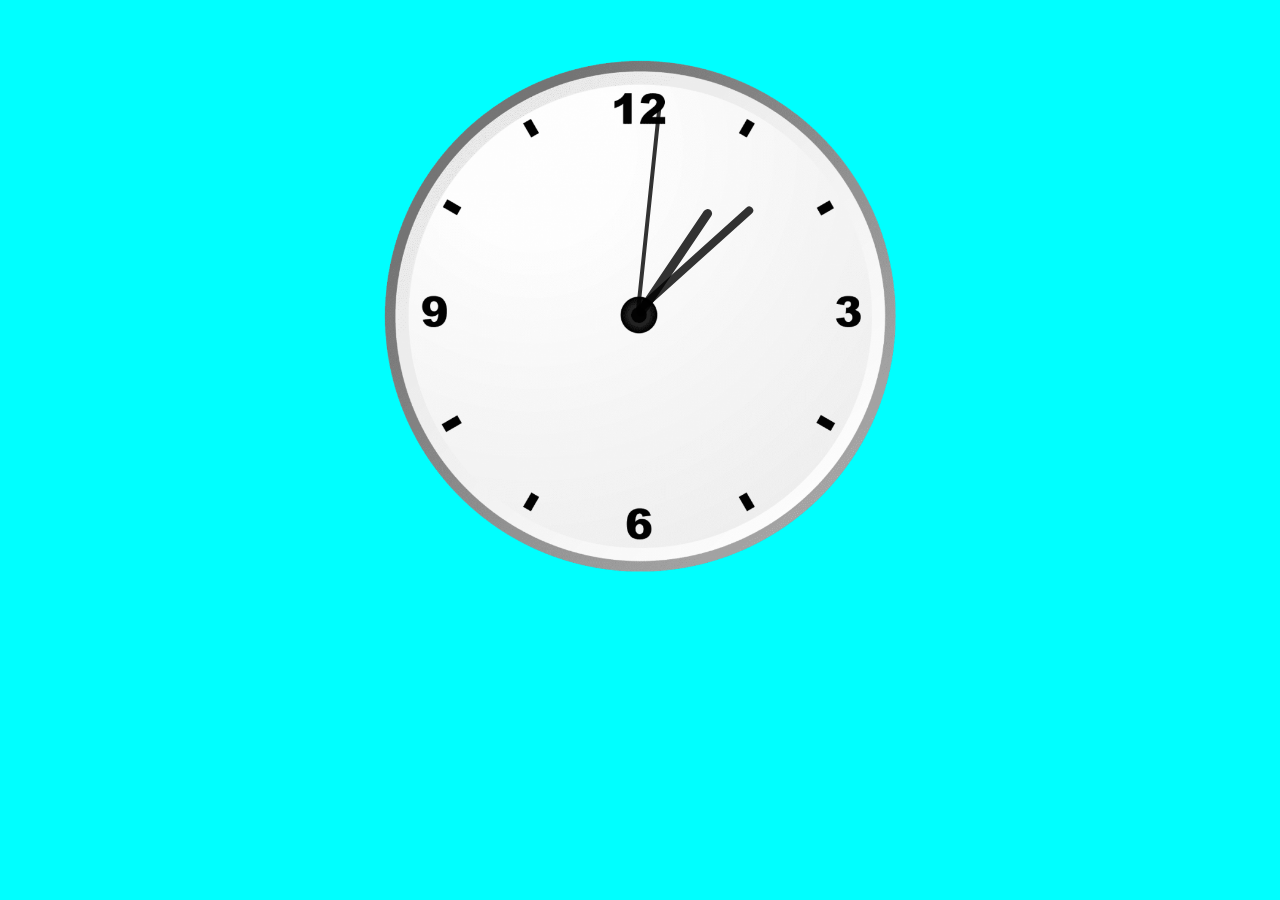
<file: analog-clock/index.html>
<!DOCTYPE html>
<html lang="en">
<head>
    <meta charset="UTF-8">
    <meta name="viewport" content="width=device-width, initial-scale=1.0">
    <title>Analog Clock</title>
    <link rel="stylesheet" href="style.css">
    <script src="script.js"></script>
</head>
<body>
    <div id="clockContainer">
        <div id="hour"></div>
        <div id="minute"></div>
        <div id="second"></div>
    </div>
</body>
</html>
</file>
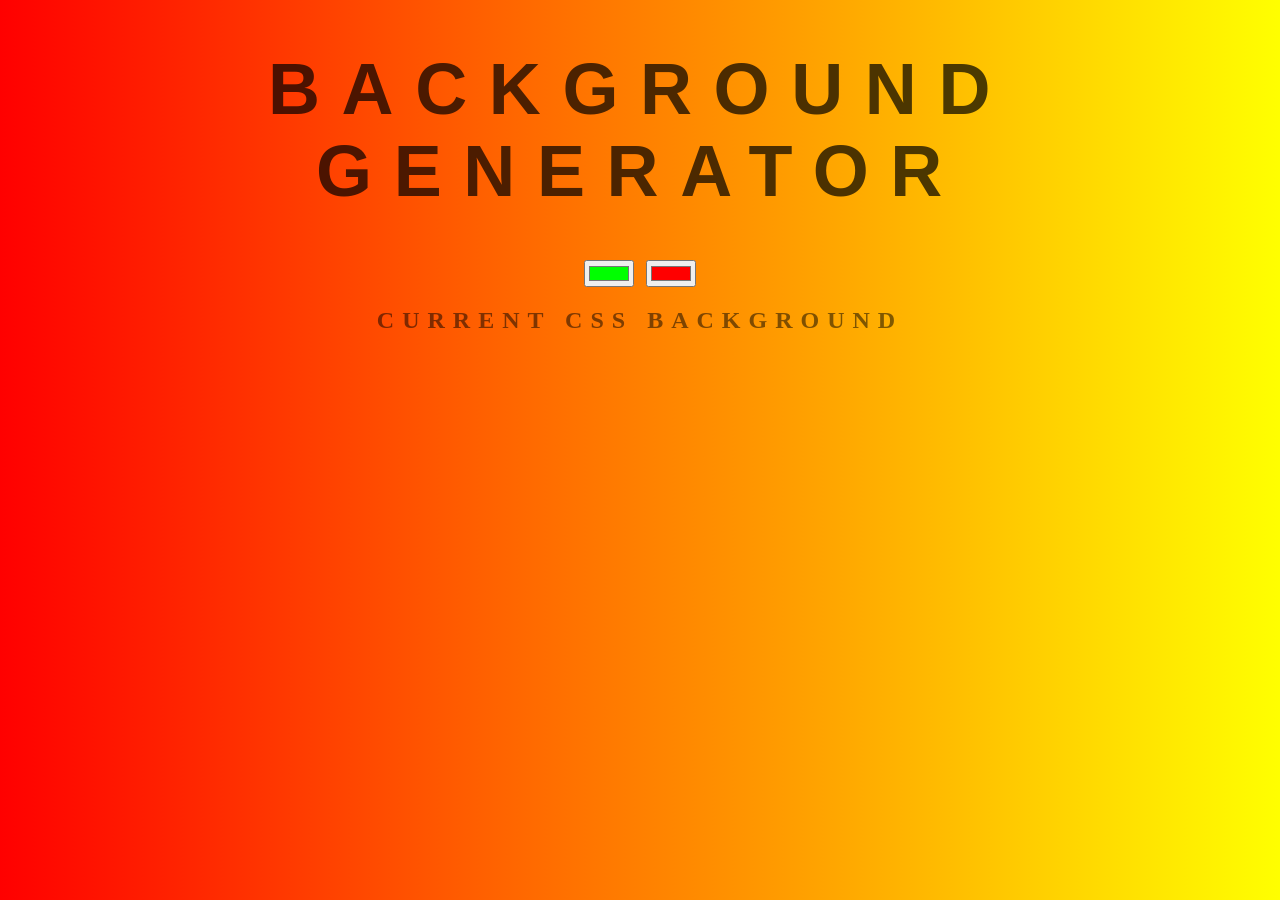
<file: back-gen/index.html>
<!DOCTYPE html>
<html lang="en">

<head>
    <meta charset="UTF-8">
    <meta http-equiv="X-UA-Compatible" content="IE=edge">
    <meta name="viewport" content="width=device-width, initial-scale=1.0">
    <title>Background Generator</title>
    <link rel="stylesheet" href="style.css">
</head>

<body id="gradient">

    <h1>Background Generator</h1>
    <input class="color1" type="color" name="color1" value="#00ff00">
    <input class="color2" type="color" name="color2" value="#ff0000">
    <h2>Current CSS Background</h2>
    <h3></h3>

    <script src="app.js"></script>
</body>

</html>
</file>
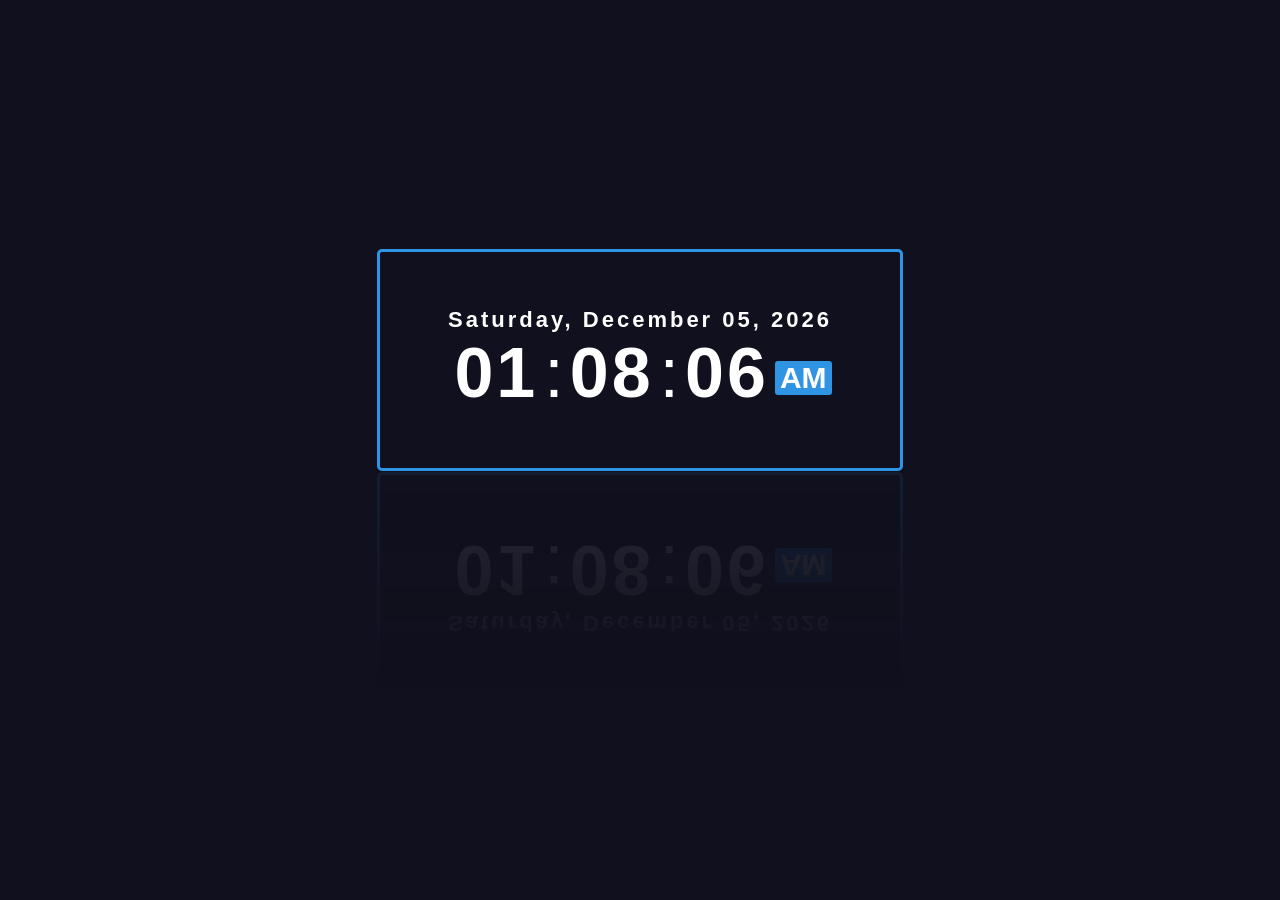
<file: digital-clock/index.html>
<!DOCTYPE html>
<html lang="en">

<head>
    <meta charset="UTF-8">
    <meta name="viewport" content="width=device-width, initial-scale=1.0">
    <title>Digital Clock</title>
    <link rel="stylesheet" href="style.css">
    <script src="app.js"></script>
</head>

<body onload="initClock()">
    <div class="datetime">
        <div class="date">
            <span id="dayname">Day</span>,
            <span id="month">Month</span>
            <span id="daynum">00</span>,
            <span id="year">Year</span>
        </div>
        <div class="time">
            <span id="hours">00</span>:
            <span id="minutes">00</span>:
            <span id="seconds">00</span>
            <span id="period">am</span>
        </div>
    </div>
</body>

</html>
</file>
<file: analog-clock/style.css>
* {
    background-color: aqua;
}
#clockContainer {
    position: relative;
    width: 40vw;
    height: 40vw;
    background: url(clock.png) no-repeat;
    background-size: 100%;
    margin: auto;
    margin-top: 60px;
}

#hour, #minute, #second {
    position: absolute;
    border-radius: 10px;
    transform-origin: bottom;
    background: black;
}
#hour {
    width: 1.8%;
    height: 25%;
    top: 25%;
    left: 48.85%;  
    opacity: 0.8;
}
#minute {
    width: 1.6%;
    height: 30%;
    top: 19%;
    left: 48.9%;
    opacity: 0.8;
    
}
#second {
    width: 0.7%;
    height: 40%;
    top: 9%;
    left: 49.25%;
    opacity: 0.8;
}
</file>
<file: back-gen/style.css>
body {
    font: 'Raleway', sans-serif;
    color: rgba(0, 0, 0, .5);
    text-align: center;
    text-transform: uppercase;
    letter-spacing: .5em;
    top: 15%;
    background: linear-gradient(to right, red, yellow);
}

h1 {
    font: 600 4.5em 'Raleway', sans-serif;
    color: rgba(0, 0, 0, .7);
    text-align: center;
    text-transform: uppercase;
    letter-spacing: .3em;
    width: 100%;
}

h3 {
    font: 900 1em 'Raleway', sans-serif;
    color: rgba(0, 0, 0, .5);
    text-align: center;
    text-transform: none;
    letter-spacing: 0.01em;
}
</file>
<file: digital-clock/style.css>
* {
    margin: 0;
    padding: 0;
}

body{
    height: 80vh;
    display: flex;
    justify-content: center;
    align-items: center;
    background: #10101E;
}

.datetime{
    color: #fff;
    background: #10101E;
    font-family: 'Segoe UI', sans-serif;
    width: 500px;
    border: 3px solid #2E94E3;
    padding: 15px 10px;
    border-radius: 5px;
    -webkit-box-reflect: below 1px linear-gradient(transparent, rgba(255, 255, 255, 0.1));
    transition: 0.5s;
    transition-property: background, box-shadow;
}


.datetime:hover{
    background:  #2E94E3;
    box-shadow: 0 0 25px  #2E94E3;
}


.date{
    font-size: 22px;
    font-weight: 600;
    text-align: center;
    letter-spacing: 3px;
    padding-top: 40px;
}

.time{
    font-size: 70px;
    display: flex;
    justify-content: center;
    align-items: center;
    padding-bottom: 40px;
}

.time span:not(:last-child){
    position: relative;
    margin: 0 6px;
    font-weight: 600;
    text-align: center;
    letter-spacing: 3px;
}

.time span:last-child{
    background: #2E94E3;
    font-size: 30px;
    font-weight: 600;
    text-transform: uppercase;
    margin-top: 10px;
    padding: 0 5px;
    border-radius: 3px;
}
</file>
